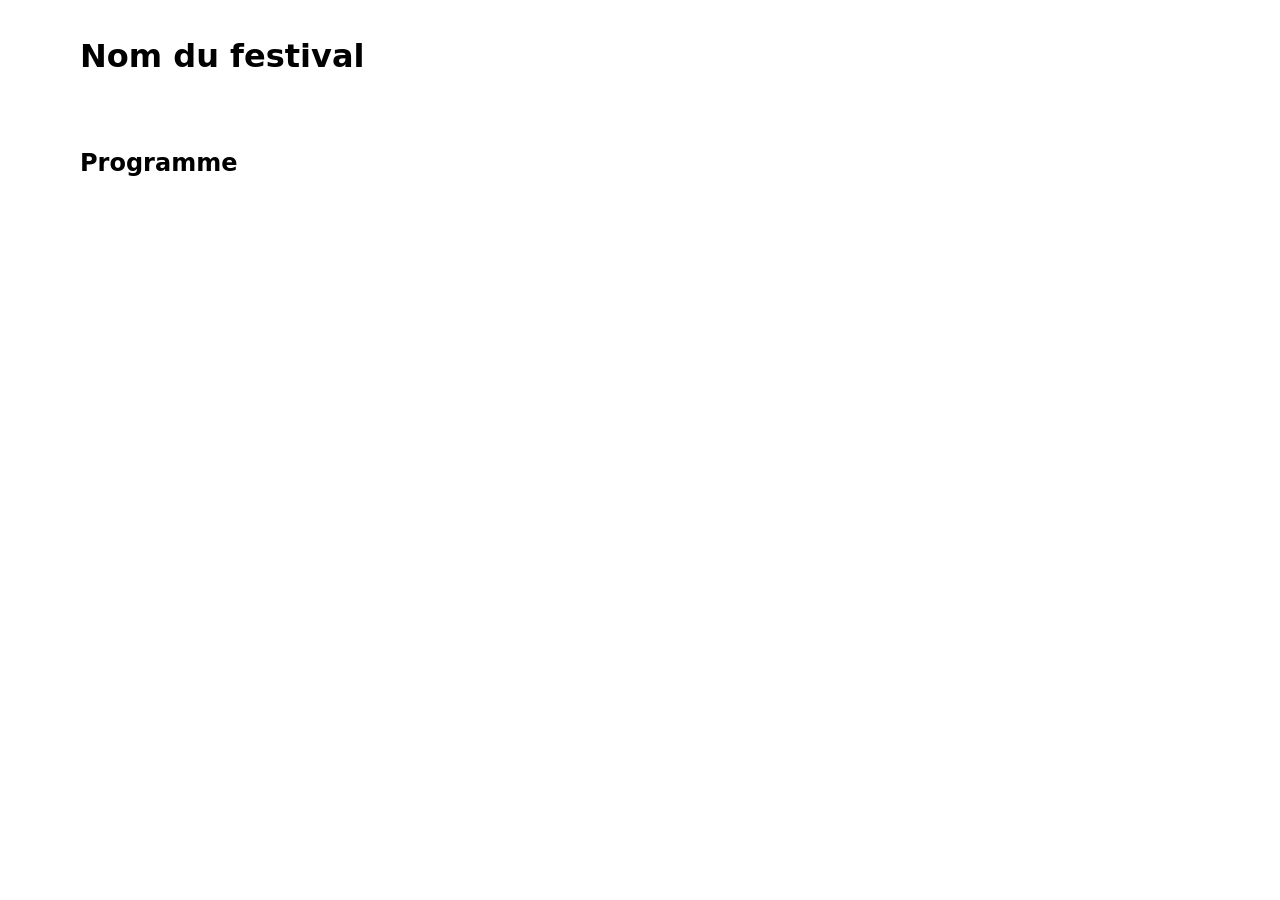
<file: index.html>
<!DOCTYPE html>
<html lang="fr">
<head>
  <meta charset="UTF-8">
  <meta name="viewport" content="width=device-width, initial-scale=1.0">
  <title>Nom du festival</title>
  <link rel="stylesheet" href="css/style.css">
</head>
<body>
  <header>
    <h1>Nom du festival</h1>
  </header>

  <main>
    <h2>Programme</h2>
    <ul id="programme"></ul>
  </main>

  <script src="js/Evenement.js"></script>
  <script src="data/evenements.js"></script>
  <script src="js/main.js"></script>
</body>
</html>
</file>
<file: css/style.css>
body {
  margin: 0;
  font-family: system-ui, sans-serif;
}

header,
main {
  max-width: 70rem;
  margin: 0 auto;
  padding: 1rem;
}

#programme {
  list-style: none;
  padding: 0;
  display: grid;
  gap: 1rem;
}

.carte {

}
</file>
